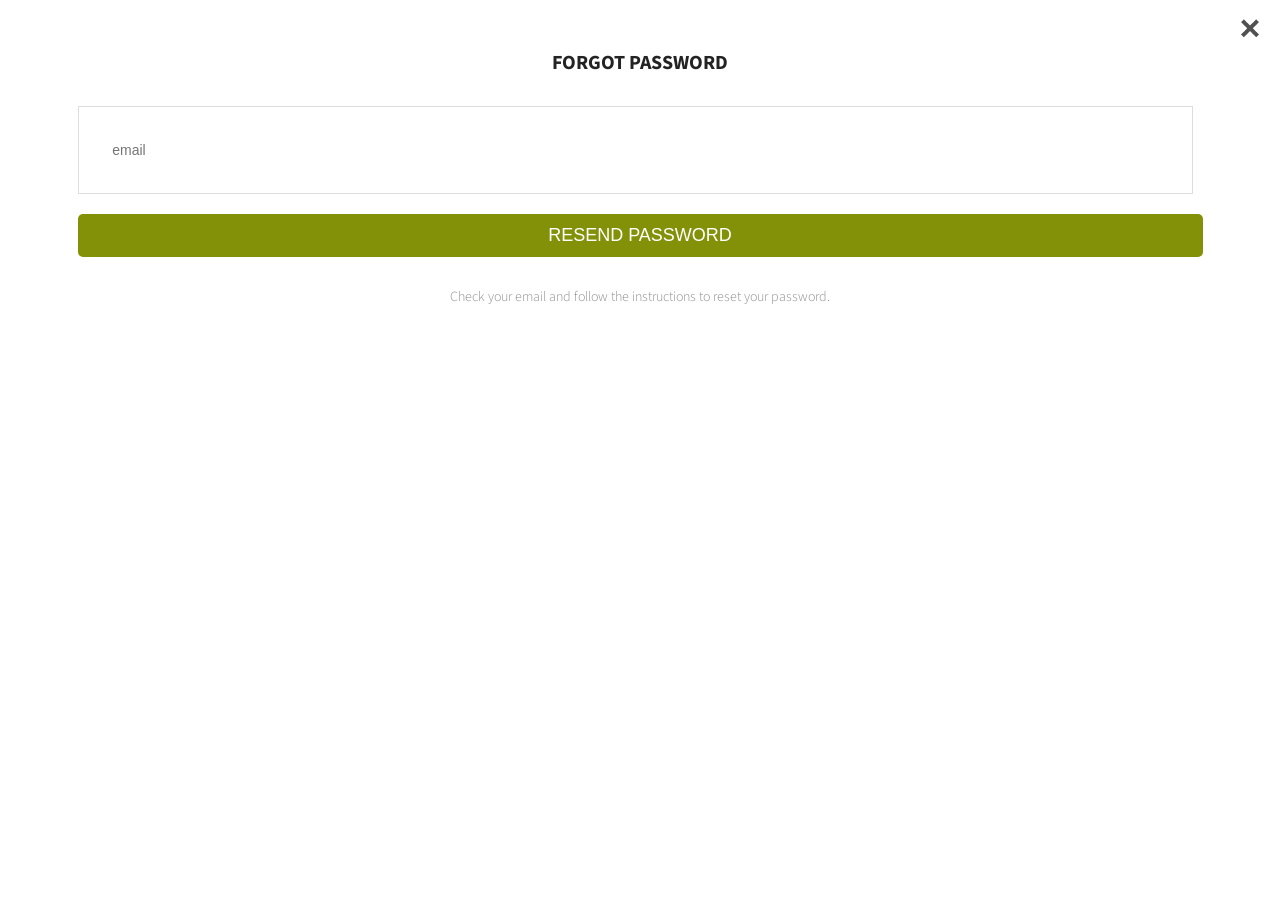
<file: app/forgotpass.html>
<!DOCTYPE html>
<html>
<head>
<meta charset="utf-8">
<meta name="viewport" content="width=device-width, initial-scale=1, maximum-scale=1, minimum-scale=1, user-scalable=no, minimal-ui">
<meta name="apple-mobile-web-app-capable" content="yes">
<meta name="apple-mobile-web-app-status-bar-style" content="black">
<link rel="apple-touch-icon" href="images/apple-touch-icon.png" />
<link rel="apple-touch-startup-image" media="(device-width: 320px) and (device-height: 568px) and (-webkit-device-pixel-ratio: 2)" href="images/apple-touch-startup-image-640x1096.png">
<meta name="author" content="SINDEVO.COM" />
<meta name="description" content="biotic - mobile and tablet web app template" />
<meta name="keywords" content="mobile css template, mobile html template, jquery mobile template, mobile app template, html5 mobile design, mobile design" />
<title>biotic - forgot password</title>
<link href='http://fonts.googleapis.com/css?family=Source+Sans+Pro:400,300,700,900' rel='stylesheet' type='text/css'>
<link rel="stylesheet" href="css/themes/default/jquery.mobile-1.4.5.css">
<link type="text/css" rel="stylesheet" href="style.css" />
<link type="text/css" rel="stylesheet" href="css/colors/yellow.css" />
<link type="text/css" rel="stylesheet" href="css/swipebox.css" />
</head>
<body>

<div data-role="page" id="forgotpass" class="secondarypage" data-theme="b">


    <div role="main" class="ui-content">
    
            <div class="content-block-login">
                           <div class="form_logo">FORGOT PASSWORD</div>
                            <div class="loginform">
                                <form id="LoginForm" method="post">
                                <input type="text" name="Email" value="" class="form_input required" placeholder="email" data-role="none" />
                                <input type="submit" name="submit" class="form_submit" id="submit" value="RESEND PASSWORD" data-role="none" />
                                </form>
                                <div class="signup_bottom">
                                <p>Check your email and follow the instructions to reset your password.</p>
                                </div>
                            </div>
            				  <div class="close_loginpopup_button"><a href="#" data-rel="back"><img src="images/icons/black/menu_close.png" alt="" title="" /></a></div>
            </div>

    </div><!-- /content -->


</div><!-- /page -->
<script src="js/jquery.min.js"></script>
<script src="js/jquery.mobile-1.4.5.min.js"></script>
<script src="js/jquery.validate.min.js" type="text/javascript"></script>
<script type="text/javascript" src="js/email.js"></script>
<script type="text/javascript" src="js/jquery.swipebox.js"></script>
<script src="js/jquery.mobile-custom.js"></script>
</body>
</html>
</file>
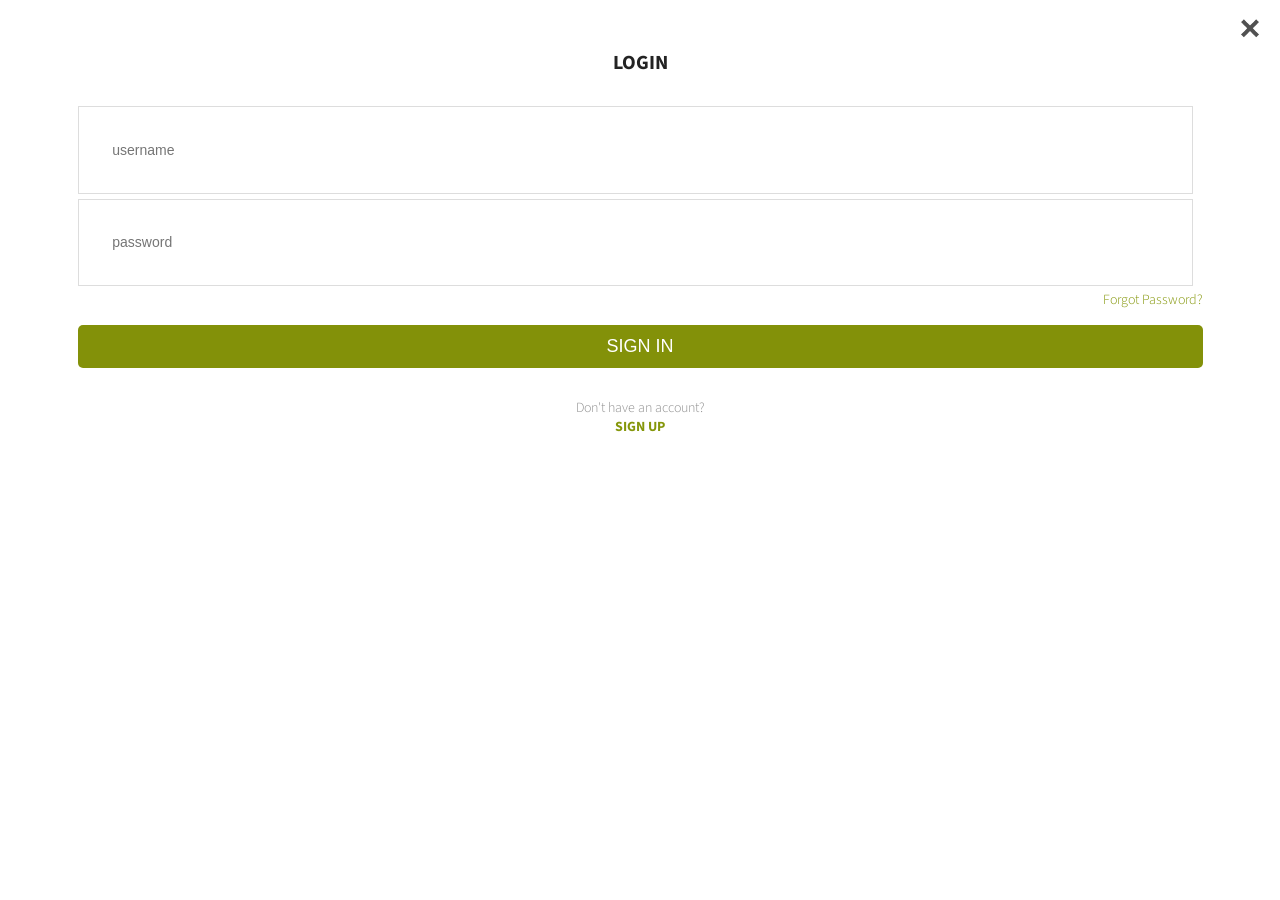
<file: app/login.html>
<!DOCTYPE html>
<html>
<head>
<meta charset="utf-8">
<meta name="viewport" content="width=device-width, initial-scale=1, maximum-scale=1, minimum-scale=1, user-scalable=no, minimal-ui">
<meta name="apple-mobile-web-app-capable" content="yes">
<meta name="apple-mobile-web-app-status-bar-style" content="black">
<link rel="apple-touch-icon" href="images/apple-touch-icon.png" />
<link rel="apple-touch-startup-image" media="(device-width: 320px) and (device-height: 568px) and (-webkit-device-pixel-ratio: 2)" href="images/apple-touch-startup-image-640x1096.png">
<meta name="author" content="SINDEVO.COM" />
<meta name="description" content="biotic - mobile and tablet web app template" />
<meta name="keywords" content="mobile css template, mobile html template, jquery mobile template, mobile app template, html5 mobile design, mobile design" />
<title>biotic - login</title>
<link href='http://fonts.googleapis.com/css?family=Source+Sans+Pro:400,300,700,900' rel='stylesheet' type='text/css'>
<link rel="stylesheet" href="css/themes/default/jquery.mobile-1.4.5.css">
<link type="text/css" rel="stylesheet" href="style.css" />
<link type="text/css" rel="stylesheet" href="css/colors/yellow.css" />
<link type="text/css" rel="stylesheet" href="css/swipebox.css" />
</head>
<body>

<div data-role="page" id="login" class="secondarypage" data-theme="b">


    <div role="main" class="ui-content">
    
            <div class="content-block-login">
            
                    	<div class="form_logo">LOGIN</div>
                        
                        <div class="loginform">
                        
                            <form id="LoginForm" method="post">
                            <input type="text" name="Username" value="" class="form_input required" placeholder="username" data-role="none" />
                            <input type="password" name="Password" value="" class="form_input required" placeholder="password" data-role="none" />
                            <div class="forgot_pass"><a href="forgotpass.html" data-transition="slidedown">Forgot Password?</a></div>
                            <input type="submit" name="submit" class="form_submit" id="submit" data-role="none" value="SIGN IN" />
                            </form>
                            
                            <div class="signup_bottom">
                            <p>Don't have an account?</p>
                            <a href="register.html" data-transition="slidedown">SIGN UP</a>
                            </div>
                        
                        </div>
                    
                    <div class="close_loginpopup_button"><a href="#" data-rel="back"><img src="images/icons/black/menu_close.png" alt="" title="" /></a></div>
            </div>
    </div><!-- /content -->


</div><!-- /page -->
<script src="js/jquery.min.js"></script>
<script src="js/jquery.mobile-1.4.5.min.js"></script>
<script src="js/jquery.validate.min.js" type="text/javascript"></script>
<script type="text/javascript" src="js/email.js"></script>
<script type="text/javascript" src="js/jquery.swipebox.js"></script>
<script src="js/jquery.mobile-custom.js"></script>
</body>
</html>
</file>
<file: app/style.css>
/*==============================================
[Main stylesheet style.css]

Author:	SINDEVO.COM - Smart Internet Development
Version:	1.1
Created:	03 July 2015
Last updated:	13 June 2015
Template:	Biotic - Mobile Web APP Template
================================================*/
/*
[Table of Contents]

1. RESET
2. GENERAL
3. CUSTOM BUTTONS
4. LEFT AND RIGHT SLIDE PANELS
    4-1. MAIN NAVIGATION - LEFT PANEL
	4-2. USER ACCOUNT - RIGHT PANEL
5. HOME PAGE LAYOUT
6. PAGES LAYOUT
    6-1. PAGES HEADER
	6-2. FEATURES LIST
	6-3. SOCIAL ICONS
7. PHOTO GALLERY
8. BLOG LAYOUT
9. FORMS
	9-1. CONTACT FORM
	9-2. LOGIN / SIGNUP / FORGOT PASS FORM
	9-3. COMMENT FORM
10. TABS & ACCORDION
11. MEDIA QUERIES
    - @media screen and (max-width: 480px)
*/
/*===============================================*/
/* 1. RESET		 						 */
/*===============================================*/
@import "css/reset.css";

/*===============================================*/
/* 2. GENERAL		 						 */
/*===============================================*/	
body {
font-family: 'Source Sans Pro', sans-serif;
margin: 0;
padding: 0;
color: #232323;
font-size: 14px;
font-weight:300;
}
.clear{ 
clear:both; 
display:block;
}
.clearleft{ 
clear:both; 
float:left; 
display:block;
}
a {
text-decoration: none;
}
p{
padding:0px;
margin:0px;
line-height:20px;
}
blockquote{
padding:0 0 0 15px;
margin:5px 0 15px 0;
font-size:16px;
border-left:3px solid #ececec;
line-height:20px;
font-weight:300;
}
blockquote span{
display:block;
font-weight:700;
font-size:14px;
text-transform:uppercase;
line-height:22px;
}
.videocontainer{
max-width:100%; 
padding:0; 
display: block; 
margin:0;
}
#homepage :not(INPUT):not(TEXTAREA) {
-webkit-user-select: none;
-moz-user-select: none;
-ms-user-select: none;
-o-user-select: none;
user-select: none;
}
.ui-page{
text-shadow:none;
-ms-scroll-chaining: none;
}
/*===============================================*/
/* 3. CUSTOM BUTTONS */
/*===============================================*/	
a.button_full{
width:100%;
display:inline-block;
color:#FFFFFF; 
padding:10px 0;
margin:0 0 20px 0;
font-size:18px;
text-align:center;
-webkit-border-radius:5px;-moz-border-radius:5px;border-radius:5px;
}
a.button_small{ 
display:inline-block;
color:#FFFFFF; 
padding:10px 20px;
text-align:center;
-webkit-border-radius:5px;-moz-border-radius:5px;border-radius:5px;
}
.call_button a{
display:block;
width:100%;
margin:0;
padding:10px 0;
text-align:center;
color:#FFFFFF;
font-size:20px;
-webkit-border-radius:5px;-moz-border-radius:5px;border-radius:5px;
}
/*===============================================*/
/* 4. LEFT AND RIGHT SLIDE PANELS */
/*===============================================*/	
#left-panel{
width: 8em;
}
#right-panel{
width:20em;
}
.ui-panel .ui-panel-inner {
overflow: auto;
position: absolute;
top: 0;
left: 0;
right: 0;
bottom: 0px;  
-webkit-overflow-scrolling: touch;
}

/* 4-1. MAIN NAVIGATION - LEFT PANEL */
.main-nav{
padding:0px;
width:100%;
}
.main-nav ul{
width:100%;
list-style:none;
padding:0px;
margin:0px;
display:block;
}
.main-nav ul li{
width:100%;
list-style:none;
padding:15px 0;
margin:0;
display:block;
text-align:center;
}
.main-nav ul li img{
display:inline-block;
max-width:40%;
margin:auto;
}
.main-nav ul li span{
display:block;
text-align:center;
padding:0px 0 0 0;
}
.main-nav ul li a{
font-size:13px;
font-weight:300;
text-shadow:none;
}

/* 4-2. USER ACCOUNT - RIGHT PANEL */

.user_login_info{
padding:0px;
}
.user_thumb_container{
width:100%;
margin:auto;
position:relative;
background-color:#000000;
}
.user_thumb_container img{
display:block;
max-width:100%;
z-index:777;
opacity:0.4;
}
.user_thumb{
position:absolute;
bottom:-30px;
left:0px;
width:100%;
z-index:888;
text-align:center;
}
.user_thumb img{
display:inline-block;
margin:auto;
max-width:30%;
-webkit-border-radius:100px;
-moz-border-radius:100px;
border-radius:100px;
opacity:1;
border:2px #fff solid;
}
.user_details{
width:100%;
padding:0 0 20px 0;
}
.user_details p{
padding:30px 0 0 0;
text-align:center;
font-size:16px;
}
ul.user_social{
list-style:none;
width:100%;
text-align:center;
padding:10px 0 0 0;
margin:0px;
}
ul.user_social li{
display:inline-block;
padding:0px;
margin:0px 2px;
width:10%;
}
.user_social img{
display:inline-block;
max-width:100%;
margin:0;
opacity:0.6;
}
.user-nav{
padding:20px 0 0 0px;
width:100%;
}
.user-nav ul{
width:100%;
list-style:none;
padding:0px;
margin:0px;
display:block;
}
.user-nav ul li{
width:90%;
list-style:none;
padding:5px 0 10px 0;
margin:0 0 0 5%;
display:inline-block;
text-align:center;
}
.user-nav ul li img{
display:inline-block;
max-width:10%;
float:left;
}
.user-nav ul li span{
display:block;
float:left;
text-align:left;
padding:5px 0 0 20px;
}
.user-nav ul li strong{
display:block;
float:right;
text-align:left;
margin:2px 10px 0 0;
width:30px;
height:20px;
text-align:center;
-webkit-border-radius:15px;-moz-border-radius:15px;border-radius:15px;
}
strong.green{
background-color:#837f07;
}
strong.blue{
background-color:#077c83;
}
strong.yellow{
background-color:#e4b000;
}
.user-nav ul li a{
color:#fff;
font-size:14px;
font-weight:300;
}
.user-nav ul li a:visited{
color:#fff;
}

/*===============================================*/
/* 5. HOME PAGE LAYOUT */
/*===============================================*/
.logo_container{
width:100%;
height:100%;
text-align:center;
}
.logo{
margin:10% 0 0 0;
}
.logo img{
max-width:100%;
display:inline-block;
}
.logo h2{
font-size:46px;
font-weight:700;
letter-spacing:-1px;
padding:0px; margin:0px;
line-height:40px;
}
.logo span{
font-size:20px;
font-weight:300;
color:#FFFFFF;
letter-spacing:1px;
padding:0px;
}
.slide_info{
width:100%;
text-align:center;
font-size:16px;
letter-spacing:3px;
position: absolute;
bottom: 15px;
}
/*===============================================*/
/* 6. PAGES LAYOUT */
/*===============================================*/
.ui-content {
clear:both;
padding: 0;
}
.pages_maincontent{
width:100%;
padding:0px;
}
.page_content{
width:90%;
padding:0 5%;
margin:0 0 20px 0;
}
h2.page_title{
margin:15px 5%;
font-size:22px;
font-weight:700;
padding:0;
display:inline-block;
letter-spacing:-0.5px;
}
h2.page_subtitle{
font-size:22px;
line-height:25px;
font-weight:300;
padding:0 0 10px 0;
margin:20px 0 10px 0;
display:inline-block;
letter-spacing:-0.5px;
}
.pages_maincontent h3{
font-size:20px;
font-weight:700;
margin:5px 0 20px 0;
display:block;
clear:both;
}
.pages_maincontent p{
padding:0 0 15px 0;
margin:0px;
clear:both;
}
.page_content img{
display:block;
max-width:100%;
margin:0 0 20px 0;
}
.page_content ul.simple_list{
padding:0px 0 20px 10px;
margin:0px;
list-style:none;
}
.page_content ul.simple_list li{
margin:0 0 10px 0;
padding:0 0 0 20px;
background:url(images/bullet.png) no-repeat left;
}

/* 6-1. PAGES HEADER */

.ui-bar-b,
.ui-page-theme-b .ui-bar-inherit,
html .ui-bar-b .ui-bar-inherit,
html .ui-body-b .ui-bar-inherit,
html body .ui-group-theme-b .ui-bar-inherit {
	border:none;
	text-shadow: none;
	height:50px;
}
.nav_left_button{
float:left;
width:25%;
text-align:left;
}
.nav_left_button a{
display:block;
float:left;
margin:10px 0 0 18px;
width:100%;
height:30px;
}
.nav-toggle { 
position:relative;
cursor: pointer; 
padding:15px 0 0 0; 
}
.nav-toggle span, .nav-toggle span:before, .nav-toggle span:after {
cursor: pointer;
height: 1px;
width: 26px;
background: white;
position: absolute;
display: block;
content: '';
}
.nav-toggle span:before {
top: -7px; 
}
.nav-toggle span:after {
bottom: -7px;
}
.nav-toggle span, .nav-toggle span:before, .nav-toggle span:after {
transition: all 250ms ease-out;
-webkit-transition: all 250ms ease-out;
}
.nav-toggle.navtoggleon span {
background-color: transparent;
}
.nav-toggle.navtoggleon span:before, .nav-toggle.navtoggleon span:after {
top: 0;
}
.nav-toggle.navtoggleon span:before {
transform: rotate(45deg);
-webkit-transform: rotate(45deg); 
-ms-transform: rotate(45deg);
height:2px;
}
.nav-toggle.navtoggleon span:after {
transform: translateY(-7px) rotate(-45deg);
-webkit-transform: translateY(-7px) rotate(-45deg);
-ms-transform: translateY(-7px) rotate(-45deg);
top: 7px;
height:2px;
}
.nav_center_logo{
float:left;
width:50%;
padding:0;
text-align:center;
line-height:50px;
font-size:22px;
font-weight:900;
}
.nav_center_logo a{
color:#4a250a;
}
.nav_right_button{
float:right;
width:25%;
text-align:right;
}
.nav_right_button a{
display:block;
float:right;
width:30px;
padding:12px 15px 0 0;
}
.nav_right_button a img{
display:inline-block;
max-width:90%;
padding:0;
}

/* 6-2. FEATURES LIST */

ul.features_list{
padding:0 0 20px 0;
width:100%;
margin:0px;
list-style:none;
float:left;
clear:both;
}
ul.features_list li{
border-bottom:1px #e6e6e6 solid;
padding:5px 2% 10px 2%;
margin:5px 0;
display:block;
width:96%;
float:left;
clear:both;
}
ul.features_list li img{
display:inline-block;
max-width:10%;
float:left;
margin:0px;
}
ul.features_list li span{
display:inline-block;
max-width:90%;
padding:5px 0 0 5%;
font-weight:700;
float:left;
}
ul.features_list_detailed{
padding:10px 0 30px 0;
width:100%;
margin:0px;
list-style:none;
float:left;
clear:both;
}
ul.features_list_detailed li{
padding:5px 0 10px 0;
margin:0 0 10px 0;
display:block;
width:100%;
float:left;
clear:both;
border-bottom:1px #ddd solid;
}
ul.features_list_detailed li .feat_small_icon{
width:15%;
float:left;
}
ul.features_list_detailed li .feat_small_details{
width:65%;
float:left;
padding:0 0 0 3%;
}
ul.features_list_detailed li .view_more{
width:10%;
float:left;
margin:25px 0 0 5%;
}
ul.features_list_detailed li .view_more img{
display:block;
max-width:100%;
}
ul.features_list_detailed li .feat_small_details p{
padding:0 0 10px 0;
}
ul.features_list_detailed li .feat_small_details a{
color:#232323;
}
ul.features_list_detailed li .feat_small_icon img{
display:inline-block;
max-width:90%;
}
ul.features_list_detailed li .feat_small_details h4{
font-weight:700;
font-size:18px;
padding:0 0 5px 0;
margin:0px;
}
/* 6-3. SOCIAL ICONS */
ul.social_share{
list-style:none;
padding:0px;
margin:0px;
width:100%;
text-align:center;
display:inline-block;
}
ul.social_share li{
width:32%;
text-align:center;
display:inline-block;
padding:10px 0;
margin:0px;
}
ul.social_share li img{
margin:auto;
}

/*===============================================*/
/* 7. PHOTO GALLERY */
/*===============================================*/
ul.photo_gallery_13{ 
width:100%; 
list-style:none; 
padding:0px; 
margin:10px 0 20px 0;  
clear:both;
}
ul.photo_gallery_13 li{ 
width:31.3%; 
padding:0; 
margin:1%;
display:block;
float:left;
}
ul.photo_gallery_13 li img{ 
max-width:100%; 
display:block;
margin:0px;
padding:0px;
}
ul.photo_gallery_12{ 
width:100%; 
list-style:none; 
padding:0px; 
margin:10px 0 10px 0; 
float:left; 
clear:both;
}
ul.photo_gallery_12 li{ 
width:48%; 
padding:0; 
float:left;  
margin:1%;
}
ul.photo_gallery_12 li img{ 
max-width:100%; 
display:block;
}
ul.photo_gallery_11{ 
width:100%; 
list-style:none; 
padding:0px; 
margin:10px 0 10px 0; 
float:left; 
clear:both;
}
ul.photo_gallery_11 li{ 
width:100%; 
padding:0; 
float:left; 
margin:0px 0 10px 0;
}
ul.photo_gallery_11 li img{
max-width:100%; 
display:block;
}

/*===============================================*/
/* 8. BLOG LAYOUT */
/*===============================================*/	
.blog_content{
width:100%;
padding:0 0;
margin:10px 0 20px 0;
}
ul.posts{
padding:0px 0 40px 0;
margin:0px;
list-style:none;
width:100%;
display:inline-block;
}
ul.posts li{
width:90%;
padding:20px 2%;
margin:0 0 10px 3%;
display:inline-block;
list-style:none;
background-color:#eeeeee;
}
.post_date{
text-align:left;
}
span.day{
font-size:60px;
font-weight:700;
line-height:30px;
}
span.month{
font-size:16px;
font-weight:300;
line-height:20px;
display:block;
padding:0 0 0 3px;
}
.post_title{
margin:0;
}
.post_title h2{
font-size:16px;
line-height:20px;
font-weight:300;
margin:10px 0 0 0;
padding:0px;
}
.post_title h2 a{
color:#4a4a4a;
font-weight:300;
text-shadow:1px 1px #fff;
}
.post_title h2 a:visited{
color:#4a4a4a;
font-weight:300;
text-shadow:1px 1px #fff;
}
.post_thumb{
width:100%;
}
.post_thumb img{
display:inline-block;
max-width:100%;
}
.post_details span, .post_single span{
display:inline-block;
padding:0 5px;
}
.post_details span.post_comments, .post_single span.post_comments{
background:url(images/comments.png) no-repeat right;
padding:0 20px 0 0;
}
#loadMore{
width:100%;
position:fixed;
bottom:0px;
left:0px;
z-index:9999;
padding:10px 0;
margin:0;
display:inline-block;
list-style:none;
background-color:#e0e0e0;
cursor:pointer;
}
#loadMore img{
margin:-30px auto 0 auto;
max-width:15%;
display:block;
-webkit-border-radius:50px;-moz-border-radius:50px;border-radius:50px;
}
#showLess{
display:none;
width:100%;
position:fixed;
bottom:0px;
left:0px;
z-index:9999;
padding:10px 0;
margin:0;
list-style:none;
background-color:#eeeeee;
cursor:pointer;
}
#showLess img{
margin:-30px auto 0 auto;
max-width:15%;
display:block;
background-color:#eeeeee;
-webkit-border-radius:50px;-moz-border-radius:50px;border-radius:50px;
}
.entry{
padding:0;
}
.entry p{
line-height:22px;
}
.featured_image{
width:100%;
margin:auto;
position:relative;
}
.featured_image img{
display:block;
max-width:100%;
z-index:777;
}
.post_title_single{
width:100%;
height:auto;
clear:both;
}
.post_title_single h2{
font-size:30px;
padding:0 0 20px 0;
margin:-5px 0 0 0;
font-weight:300;
line-height:30px;
}
.back_btn{
display:block;
width:15%;
padding:0px;
margin:0px;
height:auto;
float:left;
}
.back_btn a img{
max-width:100%;
display:block;
}
.post_social{
display:block;
width:15%;
padding:0px;
margin:0px;
height:auto;
float:right;
}
.post_social img{
display:block;
max-width:70%;
margin:10px 0 0 0;
}
ul.comments{
list-style:none;
padding:20px 0;
margin:0px;
width:100%;
}
ul.comments li{
list-style:none;
float:left;
clear:both;
width:90%;
padding:5% 5% 0 5%;
margin:0px 0 10px 0;
background-color:#f5f3eb;
-webkit-border-radius:5px;-moz-border-radius:5px;border-radius:5px;
}
.comm_avatar{
width:15%;
display:inline-block;
float:left;
}
.comm_avatar img{
display:inline-block;
max-width:100%;
}
.comm_content{
width:80%;
float:left;
display:inline-block;
padding:0 0 0 5%;
}
.comm_content p{
padding:0px;
margin:0px;
font-style:italic;
}

/*===============================================*/
/* 9. FORMS */
/*===============================================*/	
/* 9.1 CONTACT FORM */
.contactform{
width:100%;
padding:0 0 15px 0;
}
.contactform label{
width:100%;
padding:5px 0 3px 0; 
display:block; 
font-size:16px;
font-weight:700;
}
.contactform label.error{
padding:0 0 10px 0; 
width:100%; 
text-align:left; 
font-size:14px;
color:#f65821;
font-weight:400;
}
.contactform input.form_input{
padding:3%; 
width:93%; 
margin:0 0 5px 0;
border:1px solid #ddd;
-webkit-appearance: none;
}
.contactform textarea.form_textarea{
padding:3%; 
width:93%; 
height:50px; 
margin:0 0 5px 0;
border:1px solid #ddd;
-webkit-appearance: none;
}
.contactform input.form_submit{ 
width:100%;
padding:4% 0 4% 0; 
margin:10px 0 0 0; 
font-weight:normal;
text-align:center;
cursor:pointer; 
font-size:20px;
color:#FFFFFF;
-webkit-border-radius:5px;-moz-border-radius:5px;border-radius:5px;
border: none;
cursor:pointer;
-webkit-appearance: none;
}

/* 9-2. LOGIN / SIGNUP / FORGOT PASS FORM */

.form_logo{
width:100%;
text-align:center;
margin:50px 0 30px 0;
font-weight:700;
font-size:20px;
}
.content-block-login{
margin:20px 0;
padding: 0 15px;
}
.loginform{
width:90%;
padding:0 0 15px 5%;
}
.loginform label.error{
padding:0 0 10px 0; 
width:100%; 
text-align:left; 
font-size:14px;
color:#f65821;
font-weight:400;
}
.loginform input.form_input{
padding:3%; 
width:93%; 
margin:0 0 5px 0;
border:1px solid #ddd;
-webkit-appearance: none;
}
.loginform input.form_submit{ 
width:100%;
padding:10px 0; 
margin:15px 0 0 0; 
font-weight:normal;
text-align:center;
cursor:pointer; 
font-size:18px;
color:#FFFFFF;
-webkit-border-radius:5px;-moz-border-radius:5px;border-radius:5px;
border: none;
cursor:pointer;
-webkit-appearance: none;
}
.forgot_pass{
width:100%;
text-align:right;
}
.forgot_pass a{
color:#85970b;
}
.signup_bottom{
width:100%;
text-align:center;
padding:30px 0 0 0;
}
.signup_bottom p{
opacity: 0.5;
padding:0px;
}
.signup_bottom a{
color:#85970b;
font-weight:700;
}
.signup_social{
width:100%;
text-align:center;
padding:20px 0 0 0;
}
a.signup_facebook{
background-color:#38579a;
-webkit-border-radius:10px;-moz-border-radius:10px;border-radius:10px;
width:47%;
display:inline-block;
padding:10px 0;
margin:0 4% 0 0;
color:#FFFFFF;
font-size:12px;
font-weight:700;
}
a.signup_twitter{
background-color:#0cacea;
-webkit-border-radius:10px;-moz-border-radius:10px;border-radius:10px;
width:47%;
padding:10px 0;
display:inline-block;
color:#FFFFFF;
font-size:12px;
font-weight:700;
}
.close_loginpopup_button{
display:block;
}
.close_loginpopup_button a{
display:inline-block;
width:60px;
height:60px;
margin:auto;
padding:0;
text-align:center;
position:absolute;
top:10px;
right:0px;
}
.close_loginpopup_button a img{
display:block;
max-width:60%;
margin:auto; 
}
/* 9.3 COMMENT FORM */

.commentform{
width:100%;
padding:20px 0 15px 0;
}
.commentform label{
width:100%;
padding:5px 0 3px 0; 
display:block; 
font-size:16px;
font-weight:700;
}
.commentform label.error{
padding:0 0 10px 0; 
width:100%; 
text-align:left; 
font-size:14px;
color:#f65821;
font-weight:400;
}
.commentform input.form_input{
padding:3%; 
width:93%; 
margin:0 0 5px 0;
border:1px solid #ddd;
-webkit-appearance: none;
}
.commentform textarea.form_textarea{
padding:3%; 
width:93%; 
height:50px; 
margin:0 0 5px 0;
border:1px solid #ddd;
-webkit-appearance: none;
}
.commentform input.form_submit{ 
width:100%;
padding:4% 0 4% 0; 
margin:10px 0 0 0; 
font-weight:normal;
text-align:center;
cursor:pointer; 
font-size:20px;
color:#FFFFFF;
-webkit-border-radius:5px;-moz-border-radius:5px;border-radius:5px;
border: none;
cursor:pointer;
-webkit-appearance: none;
}
.contact_info{
padding:0 0 15px 0;
margin:5px 0 15px 0;
font-size:14px;
border-bottom:3px solid #ececec;
line-height:22px;
font-weight:300;
}
/*===============================================*/
/* 10. TABS & ACCORDION */
/*===============================================*/
/* Tabs
/*------------------------------------------*/
#tabs{
padding:
}
#tabs h3{
padding:10px 0 10px 0;
margin:0px;
font-size:16px;
}
.tabs_content{
width:90%;
padding:0 5%;
margin:0 0 0 0;
}
/*===============================================*/
/* 11. MEDIA QUERIES */
/*===============================================*/	
@media screen and (max-width: 800px) {
.logo{
margin:35% 0 0 0;
}
@media screen and (max-width: 480px) {
.logo{
margin:35% 0 0 0;
}
.close_popup_button a{
left:40%;
}
.close_popup_button{
width:80%;
}
.navbarpages{
height:50px;
}
.nav_center_logo a img{
max-width:65%;
padding:10px 0 0 0;
}
.nav_right_button a{
width:30px;
padding:10px 15px 0 0;
}
.nav_left_button a{
width:30px;
margin:10px 0 0 18px;
}
}
@media only screen 
and (min-device-width : 414px) 
and (max-device-width : 736px) 
and (orientation : landscape) {
.logo{
margin:10% 0 0 0;
}
@media only screen 
and (min-device-width : 320px) 
and (max-device-width : 568px) 
and (orientation : landscape) {
.logo{
margin:5% 0 0 0;
}
</file>
<file: app/css/colors/yellow.css>
/*==============================================
[Yellow color stylesheet yellow.css]

Author:	SINDEVO.COM - Smart Internet Development
Template:	Biotic - Mobile Web APP Template
================================================*/

/*===============================================*/
/* MAIN COLOR */
/*===============================================*/	
a, blockquote span {
color: #A38236;
}
a.button_full, a.button_small, .call_button a{
background-color:#A38236; 
}
.logo h2{
color:#4a250a;
}
h2.page_title{
border-bottom:3px #A38236 solid;
}
#loadMore img{
background-color:#A38236;
}
#pages_maincontent h3{
color:#A38236;
}
.post_date, #loadMore{
color:#A38236;
}
.contactform input.form_submit, .loginform input.form_submit, .commentform input.form_submit{ 
background-color:#839109;
}
.ui-page-theme-b .ui-btn.ui-btn-active, html .ui-bar-b .ui-btn.ui-btn-active, html .ui-body-b .ui-btn.ui-btn-active, html body .ui-group-theme-b .ui-btn.ui-btn-active, html head + body .ui-btn.ui-btn-b.ui-btn-active, .ui-page-theme-b .ui-checkbox-on::after, html .ui-bar-b .ui-checkbox-on::after, html .ui-body-b .ui-checkbox-on::after, html body .ui-group-theme-b .ui-checkbox-on::after, .ui-btn.ui-checkbox-on.ui-btn-b::after, .ui-page-theme-b .ui-flipswitch-active, html .ui-bar-b .ui-flipswitch-active, html .ui-body-b .ui-flipswitch-active, html body .ui-group-theme-b .ui-flipswitch-active, html body .ui-flipswitch.ui-bar-b.ui-flipswitch-active, .ui-page-theme-b .ui-slider-track .ui-btn-active, html .ui-bar-b .ui-slider-track .ui-btn-active, html .ui-body-b .ui-slider-track .ui-btn-active, html body .ui-group-theme-b .ui-slider-track .ui-btn-active, html body div.ui-slider-track.ui-body-b .ui-btn-active {
    background-color: #A38236;
    border-color: #A38236;
    color: #FFF;
    text-shadow: 0px 1px 0px #A38236;
}
.slide_info{
color:#f1d989;
}
/* Page and overlay */
.ui-overlay-a{
background-color:#fff;
}
#homepage,
#homepage .ui-panel-wrapper {
	background-color:#A38236;
}
.secondarypage,
.secondarypage .ui-panel-wrapper {
	background-color:#fff;
}
/* Navigation Links */
.main-nav ul li:nth-child(1){
background-color:#ac7c49;
}
.main-nav ul li:nth-child(2){
background-color:#9c6e3e;
}
.main-nav ul li:nth-child(3){
background-color:#8c5f31;
}
.main-nav ul li:nth-child(4){
background-color:#7f5529;
}
.main-nav ul li:nth-child(5){
background-color:#6e4820;
}
.main-nav ul li:nth-child(6){
background-color:#633f19;
}
.main-nav ul li:nth-child(7){
background-color:#5a3814;
}
.main-nav ul li:nth-child(8){
background-color:#512e0a;
}
.main-nav ul li:nth-child(9){
background-color:#4a2907;
}
.main-nav ul li:nth-child(10){
background-color:#532c05;
}
.main-nav ul li:nth-child(11){
background-color:#412305;
}
.main-nav ul li:nth-child(12){
background-color:#351d04;
}
.main-nav ul li:nth-child(13){
background-color:#261402;
}
.main-nav ul li:nth-child(14){
background-color:#1c0f02;
}
.main-nav ul li:nth-child(15){
background-color:#170c02;
}
.main-nav ul li:nth-child(16){
background-color:#140b01;
}
.main-nav ul li:nth-child(17){
background-color:#110901;
}
.main-nav ul li:nth-child(18){
background-color:#0d0701;
}
.main-nav ul li:nth-child(19){
background-color:#0b0600;
}
.main-nav ul li:nth-child(20){
background-color:#030200;
}
.main-nav ul li a, .main-nav ul li a:visited, .main-nav ul li a:hover{
color:#fff;
}
/* Pages Header BG */
.ui-bar-b,
.ui-page-theme-b .ui-bar-inherit,
html .ui-bar-b .ui-bar-inherit,
html .ui-body-b .ui-bar-inherit,
html body .ui-group-theme-b .ui-bar-inherit {
	background-color: 			#A38236 /*{b-bar-background-color}*/;
	color: 					#4a250a /*{b-bar-color}*/;
}
/*===============================================*/
/* LEFT AND RIGHT SLIDE PANEL */
/*===============================================*/	
.ui-body-b,
.ui-page-theme-b .ui-body-inherit,
html .ui-bar-b .ui-body-inherit,
html .ui-body-b .ui-body-inherit,
html body .ui-group-theme-b .ui-body-inherit,
html .ui-panel-page-container-b {
	background-color: 			#8c5f31 /*{b-body-background-color}*/;
	color: 					#fff /*{b-body-color}*/;
	text-shadow: none;
}
.user_details{
background-color:#9c6e3e;
}
.user-nav ul li{
border-bottom:1px #9c6e3e solid;
}
</file>
<file: app/css/swipebox.css>
html.swipebox {
  overflow: hidden!important;
}

#swipebox-overlay img {
  border: none!important;
}

#swipebox-overlay {
  width: 100%;
  height: 100%;
  position: fixed;
  top: 0;
  left: 0;
  z-index: 999999999!important;
  overflow: hidden;
  -webkit-user-select: none;
  -moz-user-select: none;
  user-select: none;
}

#swipebox-slider {
  height: 100%;
  left: 0;
  top: 0;
  width: 100%;
  white-space: nowrap;
  position: absolute;
  display: none;
}

#swipebox-slider .slide {
  background: url("img/loader.gif") no-repeat center center;
  height: 100%;
  width: 100%;
  line-height: 1px;
  text-align: center;
  display: inline-block;
}

#swipebox-slider .slide:before {
  content: "";
  display: inline-block;
  height: 50%;
  width: 1px;
  margin-right: -1px;
}

#swipebox-slider .slide img,
#swipebox-slider .slide .swipebox-video-container {
  display: inline-block;
  max-height: 100%;
  max-width: 100%;
  margin: 0;
  padding: 0;
  width: auto;
  height: auto;
  vertical-align: middle;
}

#swipebox-slider .slide .swipebox-video-container {
  background:none;
  max-width: 1140px;
  max-height: 100%;
  width: 100%;
  padding:5%;
  box-sizing: border-box;
  -webkit-box-sizing: border-box;
  -moz-box-sizing: border-box;
}


#swipebox-slider .slide .swipebox-video-container .swipebox-video{
  width: 100%;
  height: 0;
  padding-bottom: 56.25%;
  overflow: hidden;
  position: relative;
}

#swipebox-slider .slide .swipebox-video-container .swipebox-video iframe{
  width: 100%!important; 
  height: 100%!important;
  position: absolute;
  top: 0; left: 0;
}

#swipebox-action, #swipebox-caption {
  position: absolute;
  left: 0;
  z-index: 999;
  height: 50px;
  width: 100%;
}

#swipebox-action {
  bottom: -50px;
}
#swipebox-action.visible-bars {
  bottom: 0;
}

#swipebox-action.force-visible-bars {
  bottom: 0!important;
}

#swipebox-caption {
  top: -50px;
  text-align: center;
}
#swipebox-caption.visible-bars {
  top: 0;
}

#swipebox-caption.force-visible-bars {
  top: 0!important;
}

#swipebox-action #swipebox-prev, #swipebox-action #swipebox-next,
#swipebox-action #swipebox-close {
  background-image: url("img/icons.png");
  background-repeat: no-repeat;
  border: none!important;
  text-decoration: none!important;
  cursor: pointer;
  position: absolute;
  width: 50px;
  height: 50px;
  top: 0;
}

#swipebox-action #swipebox-close {
  background-position: 15px 12px;
  left: 40px;
}

#swipebox-action #swipebox-prev {
  background-position: -32px 13px;
  right: 100px;
}

#swipebox-action #swipebox-next {
  background-position: -78px 13px;
  right: 40px;
}

#swipebox-action #swipebox-prev.disabled,
#swipebox-action #swipebox-next.disabled {
  filter: progid:DXImageTransform.Microsoft.Alpha(Opacity=30);
  opacity: 0.3;
}

#swipebox-slider.rightSpring {
  -moz-animation: rightSpring 0.3s;
  -webkit-animation: rightSpring 0.3s;
}

#swipebox-slider.leftSpring {
  -moz-animation: leftSpring 0.3s;
  -webkit-animation: leftSpring 0.3s;
}

@-moz-keyframes rightSpring {
  0% {
    margin-left: 0px;
  }

  50% {
    margin-left: -30px;
  }

  100% {
    margin-left: 0px;
  }
}

@-moz-keyframes leftSpring {
  0% {
    margin-left: 0px;
  }

  50% {
    margin-left: 30px;
  }

  100% {
    margin-left: 0px;
  }
}

@-webkit-keyframes rightSpring {
  0% {
    margin-left: 0px;
  }

  50% {
    margin-left: -30px;
  }

  100% {
    margin-left: 0px;
  }
}

@-webkit-keyframes leftSpring {
  0% {
    margin-left: 0px;
  }

  50% {
    margin-left: 30px;
  }

  100% {
    margin-left: 0px;
  }
}

@media screen and (max-width: 800px) {
  #swipebox-action #swipebox-close {
    left: 0;
  }

  #swipebox-action #swipebox-prev {
    right: 60px;
  }

  #swipebox-action #swipebox-next {
    right: 0;
  }
}


/* Skin 
--------------------------*/
#swipebox-overlay {
  background: #0d0d0d;
}

#swipebox-action, #swipebox-caption {
  text-shadow: 1px 1px 1px black;
  background-color: #0d0d0d;
  background-image: -webkit-gradient(linear, 50% 0%, 50% 100%, color-stop(0%, #0d0d0d), color-stop(100%, #000000));
  background-image: -webkit-linear-gradient(#0d0d0d, #000000);
  background-image: -moz-linear-gradient(#0d0d0d, #000000);
  background-image: -o-linear-gradient(#0d0d0d, #000000);
  background-image: linear-gradient(#0d0d0d, #000000);
  filter: progid:DXImageTransform.Microsoft.Alpha(Opacity=95);
  opacity: 0.95;
}

#swipebox-action {
  border-top: 1px solid rgba(255, 255, 255, 0.2);
}

#swipebox-caption {
  border-bottom: 1px solid rgba(255, 255, 255, 0.2);
  color: white!important;
  font-size: 15px;
  line-height: 43px;
  font-family: Helvetica, Arial, sans-serif;
}
</file>
